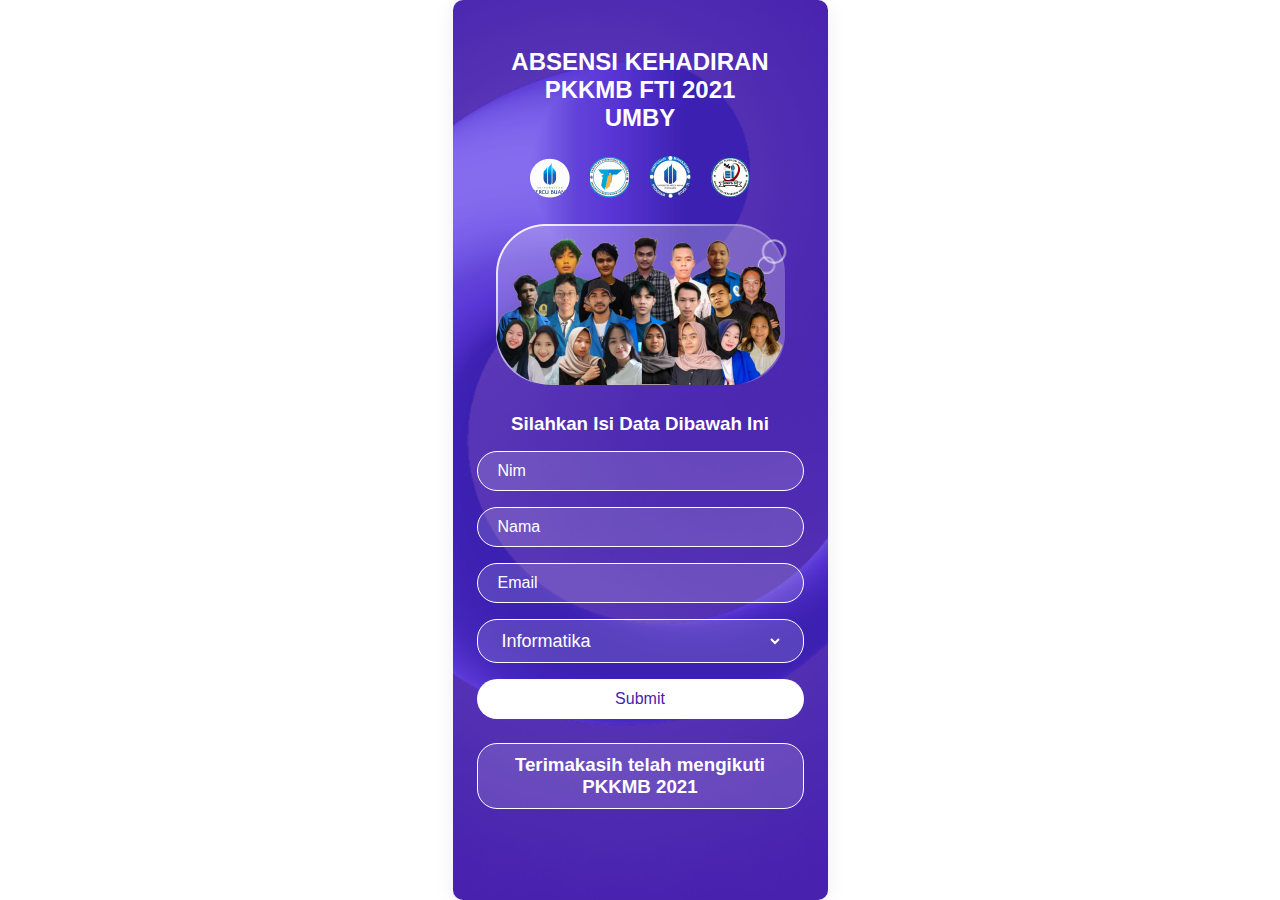
<file: index.html>
<!DOCTYPE html>
<html lang="en">
  <head>
    <meta charset="UTF-8" />
    <meta http-equiv="X-UA-Compatible" content="IE=edge" />
    <meta name="viewport" content="width=device-width, initial-scale=1.0" />
    <title>Absensi PKKMB FTI</title>
    <link rel="stylesheet" href="css/style.min.css" />
  </head>
  <body>
    <script>
      function ready() {
        console.log("ok ready");
      }

      document.addEventListener("DOMContentLoaded", ready);
    </script>

    <section>
      <div class="container d-flex justify-content-center">
        <div class="card py-5 px-4">
          <div class="card-header uppercase text-center">
            <div class="card-header-title mb-4">
              <h2>absensi kehadiran</h2>
              <h2>pkkmb fti 2021</h2>
              <h2>umby</h2>
            </div>
            <div class="card-header-logos">
              <img class="mx-2" src="./images/Logo_umcy 1.png" alt="" />
              <img class="mx-2" src="./images/1629882016617 1.png" alt="" />
              <img
                class="mx-2"
                src="./images/WhatsApp_Image_2021-08-02_at_19.16 1.png"
                alt=""
              />
              <img
                class="mx-2"
                src="./images/WhatsApp_Image_2021-08S-02_at_19.16 1.png"
                alt=""
              />
            </div>
            <div class="card-header-images">
              <img src="./images/Group 71.png" alt="" />
            </div>
          </div>
          <div class="card-body text-center my-4">
            <form action="" name="pkkmb-fti-absensi">
              <h3 class="mb-2">Silahkan Isi Data Dibawah Ini</h3>
              <div class="form-group my-3 text-start">
                <label class="capitalize" for="nim">nim </label>
                <input id="nim" type="text" name="nim" />
              </div>
              <div
                class="
                  form-group
                  my-3
                  text-start
                  d-flex
                  justify-content-beetwen
                "
              >
                <label class="capitalize" for="nama">nama </label>
                <input id="nama" type="text" name="nama" />
              </div>
              <div class="form-group my-3 text-start">
                <label class="capitalize" for="email">email </label>
                <input id="email" type="email" name="email" />
              </div>
              <div class="form-group my-3 text-start">
                <!-- <label class="capitalize" for="prodi">prodi </label>
                <input id="prodi" type="text" name="prodi" /> -->
                <select name="prodi" id="prodi">
                  <option value="Informatika">Informatika</option>
                  <option value="Sistem Informasi">Sistem Informasi</option>
                </select>
              </div>
              <button>Submit</button>
            </form>
          </div>
          <div class="card-footer">
            <div class="card-form-group text-center">
              <h3>Terimakasih telah mengikuti</h3>
              <h3>PKKMB 2021</h3>
            </div>
          </div>
        </div>
      </div>
    </section>

    <script src="./js/script.js"></script>
  </body>
</html>
</file>
<file: css/style.min.css>
*{margin:0;padding:0;box-sizing:border-box;font-family:Arial,Helvetica,sans-serif}.text-center{text-align:center}.d-flex{display:flex !important}.d-block{display:block !important}.flex-column{flex-direction:column}.align-items-center{align-items:center}.justify-content-center{justify-content:center}.justify-content-between{justify-content:space-between !important}.py-0{padding-top:0rem;padding-bottom:0rem}.py-1{padding-top:.25rem;padding-bottom:.25rem}.py-2{padding-top:.5rem;padding-bottom:.5rem}.py-3{padding-top:1rem;padding-bottom:1rem}.py-4{padding-top:1.5rem;padding-bottom:1.5rem}.py-5{padding-top:3rem;padding-bottom:3rem}.px-0{padding-left:0rem;padding-right:0rem}.px-1{padding-left:.25rem;padding-right:.25rem}.px-2{padding-left:.5rem;padding-right:.5rem}.px-3{padding-left:1rem;padding-right:1rem}.px-4{padding-left:1.5rem;padding-right:1.5rem}.px-5{padding-left:3rem;padding-right:3rem}.my-0{margin-top:0;margin-bottom:0}.mx-0{margin-left:0;margin-right:0}.my-1{margin-top:.25rem;margin-bottom:.25rem}.my-2{margin-top:.5rem;margin-bottom:.5rem}.my-3{margin-top:1rem;margin-bottom:1rem}.my-4{margin-top:1.5rem;margin-bottom:1.5rem}.my-5{margin-top:3rem;margin-bottom:3rem}.mx-1{margin-left:.25rem;margin-right:.25rem}.mx-2{margin-left:.5rem;margin-right:.5rem}.mx-3{margin-left:1rem;margin-right:1rem}.mx-4{margin-left:1.5rem;margin-right:1.5rem}.mx-5{margin-left:3rem;margin-right:3rem}.m-0{margin:0}.m-1{margin:.25rem}.m-2{margin:.5rem}.m-3{margin:1rem}.m-4{margin:1.5rem}.m-5{margin:3rem}.p-0{padding:0}.p-1{padding:.25rem}.p-2{padding:.5rem}.p-3{padding:1rem}.p-4{padding:1.5rem}.p-5{padding:3rem}.mb-0{margin-bottom:0}.mb-1{margin-bottom:.25rem}.mb-2{margin-bottom:.5rem}.mb-3{margin-bottom:1rem}.mb-4{margin-bottom:1.5rem}.mb-5{margin-bottom:3rem}.h-90{height:90vh}.w-50{width:50% !important}section{width:100%}@media screen and (max-width: 480px){section{display:block;width:100%}}.card{width:375px;box-shadow:0px 2px 20px rgba(0,0,0,.075);background-color:#4822af;background-image:url("../images/bg-3d.png");background-repeat:no-repeat;background-size:cover;color:#fff;animation:bg3D 5s ease infinite alternate;border-radius:10px}@media screen and (max-width: 768px){.card{padding-top:1.5rem;width:100%;border-radius:0}}@media screen and (max-width: 480px){.card{border-radius:0;width:100%}}.bg-white{background-color:#fff}.bg-dark{background-color:#008b8b}.bg-light{background-color:#cecece}.d-inline-block{display:inline-block}.capitalize{text-transform:capitalize}.uppercase{text-transform:uppercase}.card-header-logos{cursor:pointer}.card-header-images{margin-top:-120px}.form-group{display:flex;justify-content:space-between;background-color:transparent;padding:10px 20px;border-radius:20px;border:1px solid #fff;background-color:rgba(255,255,255,.15)}.form-group input{font-size:16px;width:80%;outline:none !important;border:none !important;background-color:transparent;color:#fff}.form-group input::backdrop{background-color:red !important}.card-form-group{padding:10px !important;background-color:transparent;padding:5px 20px;border-radius:20px;border:1px solid #fff;background-color:rgba(255,255,255,.15)}.text-start{text-align:start}form button{width:100%;border:none;border-radius:20px;height:40px !important;cursor:pointer;background-color:#fff;color:#4822af;font-size:16px}select{width:100%;background-color:transparent;font-size:18px;color:#fff;border:none;outline:none}select option{color:#4822af}.bg-bar{display:block;width:100%;height:5px;position:fixed;top:0;background-color:#f2c94c}.bg-bar::before{content:"";position:absolute;height:100%;background-color:#9b51e0;animation:line-bar-1 2s linear 1s infinite}.bg-bar::after{content:"";position:absolute;height:100%;background-color:#1ade68;animation:line-bar-2 2s linear 1.5s infinite}@keyframes label-fade-in{from{transform:translateY(25px)}to{transform:translateY(8px)}}@keyframes label-fade-out{from{transform:translateY(8px)}to{transform:translateY(25px)}}@keyframes bg3D{from{background-position-y:50px}to{background-position-y:0px}}@keyframes animation-bar{from{background-color:aqua}to{background-color:#adff2f}}@keyframes line-bar-1{0%{opacity:1;width:0%}50%{opacity:1;width:100%}100%{opacity:0;width:100%}}@keyframes line-bar-2{0%{opacity:1;width:0%}95%{width:100%}100%{opacity:0;width:50%}}/*# sourceMappingURL=style.min.css.map */
</file>
